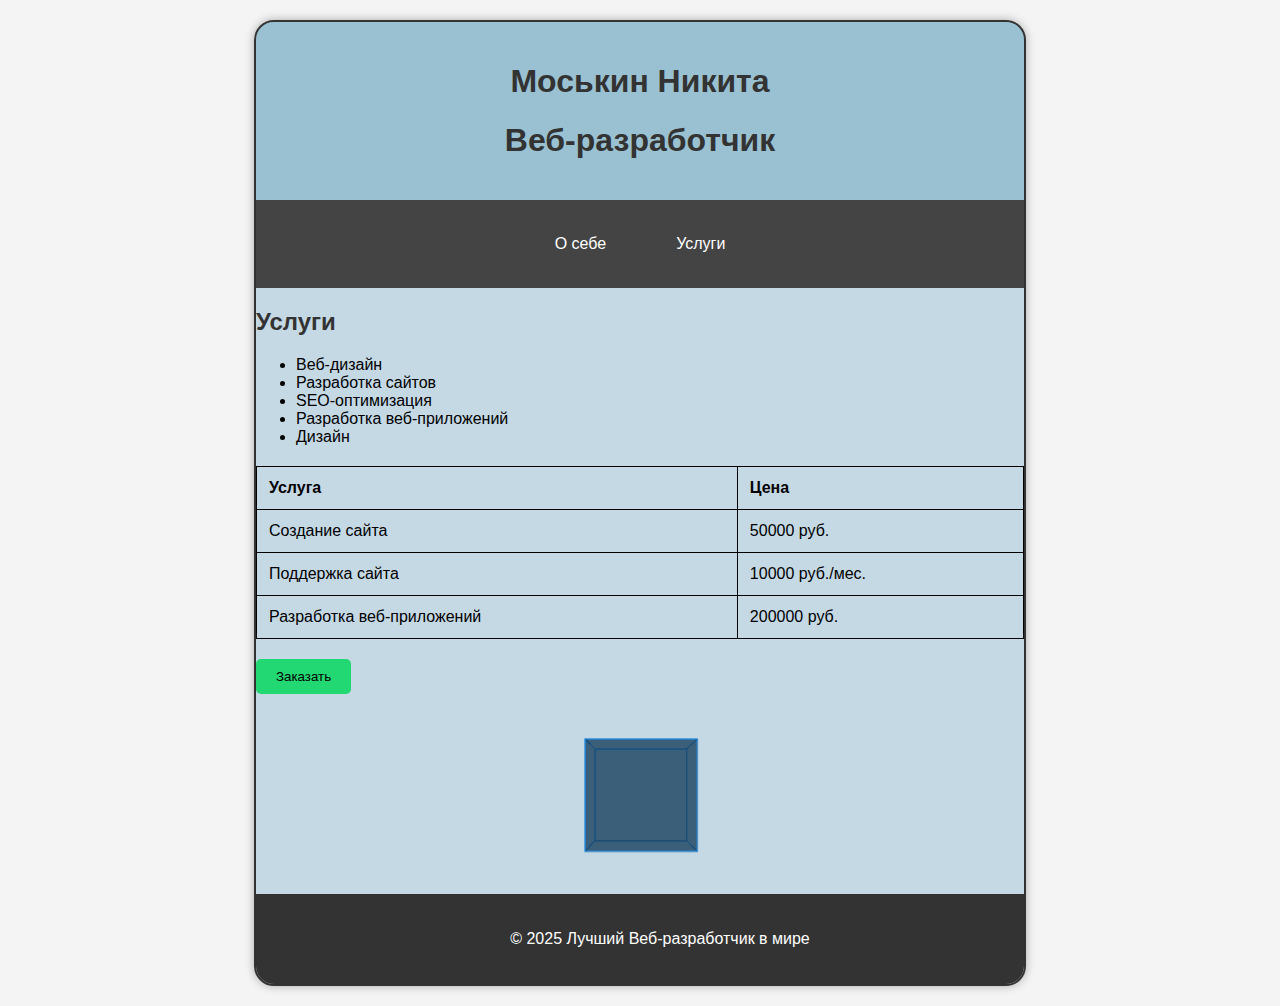
<file: services.html>
<!DOCTYPE html>
<html lang="ru">
<head>
    <meta charset="UTF-8">
    <meta name="viewport" content="width=device-width, initial-scale=1.0">
    <title>Моськин Никита</title>
    <style>
        body {
            font-family: Arial, sans-serif;
            margin: 0;
            padding: 0;
            background-color: #f8f8f8;
        }
        body {
      background-image: url("https://img1.akspic.ru/attachments/crops/9/1/2/9/0/109219/109219-drevesina-monohromnyj-uzor-belye-monoxromnyj_rejim-1920x1080.jpg"); /* Путь к вашей фотографии */
      background-size: cover; /* Растягивает изображение, чтобы покрыть всю область */
      background-repeat: no-repeat; /* Запрещает повторение изображения */
      background-attachment: fixed; /* Фиксирует изображение при прокрутке страницы */
      /* Дополнительные стили для текста, чтобы он был виден на фоне */
      color: rgb(0, 0, 0); /* Цвет текста */
  /
    }
        header {
            background: #00ff62fb;
            color:  #000000;
            padding: 10px 0;
            text-align: center;
        }
        nav {
            display: flex;
            justify-content: center;
            background: #444;
        }
        nav a {
            color: rgb(0, 0, 0);
            padding: 15px 20px;
            text-decoration: none;
        }
        nav a:hover {
            background: #555;
        }
        .container {
            padding: 20px;
        }
        h1, h2 {
            color: #333;
        }
        table {
            width: 100%;
            border-collapse: collapse;
            margin: 20px 0;
        }
        table, th, td {
            border: 1px solid #ccc;
        }
        th, td {
            padding: 10px;
            text-align: left;
        }
        .button {
            background-color: #04d85cd7;
            color: rgb(0, 0, 0);
            padding: 10px 20px;
            border: none;
            border-radius: 5px;
            cursor: pointer;
            transition: background-color 0.3s;
        }
        .button:hover {
            background-color: #01af0f;
        }
        .animated-cube {
            width: 50px;
            height: 50px;
            background-color: #0af5e9d7;
            animation: rotate 2s infinite;
            margin: 20px auto;
        }
        @keyframes rotate {
            0% { transform: rotate(0deg); }
            100% { transform: rotate(360deg); }
        }
        footer {
            text-align: center;
            padding: 10px 0;
            background: #333;
            color: #000000;
            position: relative;
            bottom: 0;
            width: 100%;
        }
    </style>
</head>
<title>Округленная рамка на весь сайт</title>
  <link rel="stylesheet" href="style.css">  <!-- Подключаем CSS файл -->
</head>
<body>

<body>
    <div id="wrapper">  <!-- Главный контейнер -->

<header>

</section>
    <h1><align="center">
        Моськин Никита 
        
    </h1>
    <h1><align="center">
 Веб-разработчик</h1>
</header>

        <nav>
            <a href="index.html">О себе</a>
            <a href="services.html">Услуги</a>
         
        </nav>
    </header>

    <section id="services">
        <h2>Услуги</h2>
        <ul>
            <li>Веб-дизайн</li>
            <li>Разработка сайтов</li>
            <li>SEO-оптимизация</li>
            <li>Разработка веб-приложений</li>
            <li>Дизайн</li>
        </ul>
        <table>
            <tr>
                <th>Услуга</th>
                <th>Цена</th>
            </tr>
            <tr>
                <td>Создание сайта</td>
                <td>50000 руб.</td>
            </tr>
            <tr>
                <td>Поддержка сайта</td>
                <td>10000 руб./мес.</td>
            </tr>
            <tr>
                <td>Разработка веб-приложений</td>
                <td>200000 руб.</td>
            </tr>
        </table>
        <button class="button">Заказать</button>
    </section>

   

    
           
        </font>
        <title>Анимированный куб</title>
        <link rel="stylesheet" href="style.css">
      </head>
      <section id="cube-section">
        
        <div class="cube-container">
            <div class="cube">
                <div class="face front"></div>
                <div class="face back"></div>
                <div class="face right"></div>
                <div class="face left"></div>
                <div class="face top"></div>
                <div class="face bottom"></div>
            </div>
        </div>
    </section>
    <footer>
        <p>&copy; 2025 Лучший Веб-разработчик в мире</p>
    </footer>
</div>


 <!-- Добавьте Font Awesome для иконок (опционально, но полезно) -->
 <link rel="stylesheet" href="https://cdnjs.cloudflare.com/ajax/libs/font-awesome/6.0.0/css/all.min.css" integrity="sha512-9usAa10IRO0HhonpyAIVpjrylPvoDwiPUiKdWk5t3PyolY1cOd4DSE0Ga+ri4AuTroPR5aQvXU9xC6qOPnzFeg==" crossorigin="anonymous" referrerpolicy="no-referrer" />
 
</body>
</html>
</file>
<file: style.css>
body {
    font-family: Arial, sans-serif;
    margin: 0;
    padding: 0;
    background-color: #f4f4f4;
}

header {
    background-color: #4c98af5d;
    color: white;
    padding: 10px 0;
    text-align: center;
}

nav a {
    color: rgb(255, 255, 255);
    margin: 0 15px;
    text-decoration: none;
}

nav a:hover {
    text-decoration: underline;
}

main {
    padding: 20px;
    background-color: rgb(0, 0, 0);
}

.profile-photo {
    max-width: 200px;
    border-radius: 10px;
}

table {
    width: 100%;
    border-collapse: collapse;
    margin-top: 20px;
}

th, td {
    border: 1px solid #000000;
    padding: 12px;
    text-align: left;
}

footer {
    background-color: #333;
    color: white;
    text-align: center;
    padding: 10px 0;
    position: relative;
    bottom: 0;
    width: 100%;
}
#wrapper {
    width: 60%; /* Ширина контейнера (можно настроить) */
    margin: 20px auto; /* Центрирование контейнера */
    border: 2px solid #333; /* Ширина, стиль и цвет рамки */
    border-radius: 20px; /* Радиус скругления углов */
    overflow: hidden; /* Обрезаем все, что выходит за рамки */
    box-shadow: 0 0 10px rgba(0, 0, 0, 0.3); /* Добавляем тень для глубины */
    background-color: #217cb138; /* Задаём фон для контейнера, чтобы видеть рамку */
  }
  
  header, nav, main, footer {
    padding: 20px;
    text-align: center;
  }
  
  nav ul {
    list-style: none;
    padding: 0;
  }
  
  nav li {
    display: inline;
    margin: 0 10px;
  }
 /* 3D Куб */
.cube-container {
    width: 100px;
    height: 100px;
    margin: 50px auto;
    perspective: 500px;
}

.cube {
    width: 100px;
    height: 100px;
    position: relative;
    transform-style: preserve-3d;
    animation: rotateCube 10s infinite linear;
}

@keyframes rotateCube {
    from { transform: rotateX(0deg) rotateY(0deg); }
    to { transform: rotateX(360deg) rotateY(360deg); }
}

.face {
    position: absolute;
    width: 100px;
    height: 100px;
    background-color: rgba(13, 53, 85, 0.5);
    border: 1px solid #0d7ad3;
    font-size: 2em;
    text-align: center;
    color: white;
}

.front { transform: translateZ(50px); }
.back { transform: rotateY(180deg) translateZ(50px); }
.right { transform: rotateY(90deg) translateZ(50px); }
.left { transform: rotateY(-90deg) translateZ(50px); }
.top { transform: rotateX(90deg) translateZ(50px); }
.bottom { transform: rotateX(-90deg) translateZ(50px); }
</file>
